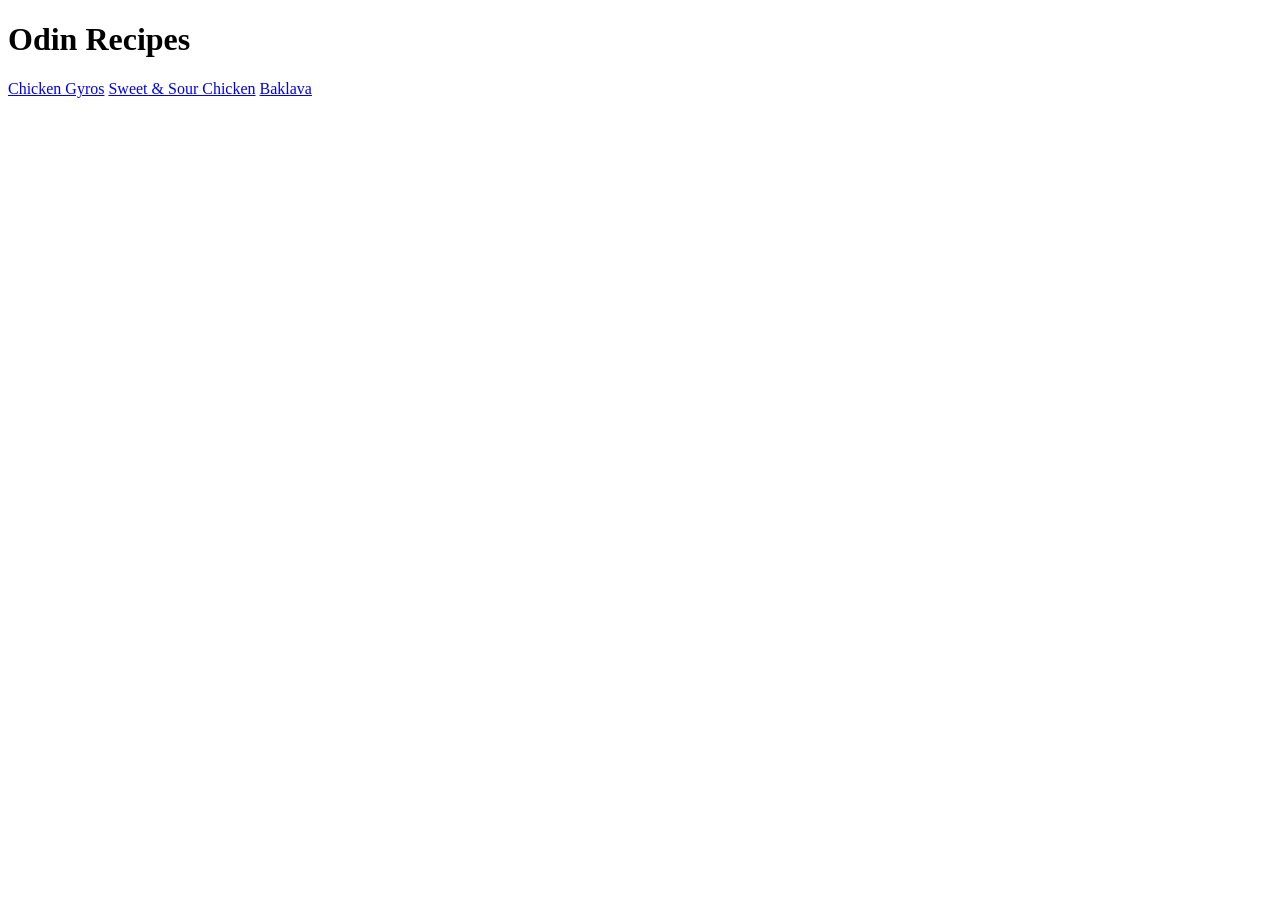
<file: index.html>
<!DOCTYPE html>
<html lang="en">

<head>
    <meta charset="UTF-8">
    <title>Odin Recipes Project</title>
</head>

<body>
    <h1>Odin Recipes</h1>

    <a href="./recipes/chicken-gyros.html">Chicken Gyros</a>
    <a href="./recipes/sweet-and-sour-chicken.html">Sweet & Sour Chicken</a>
    <a href="./recipes/baklava.html">Baklava</a>
</body>
</html>
</file>
